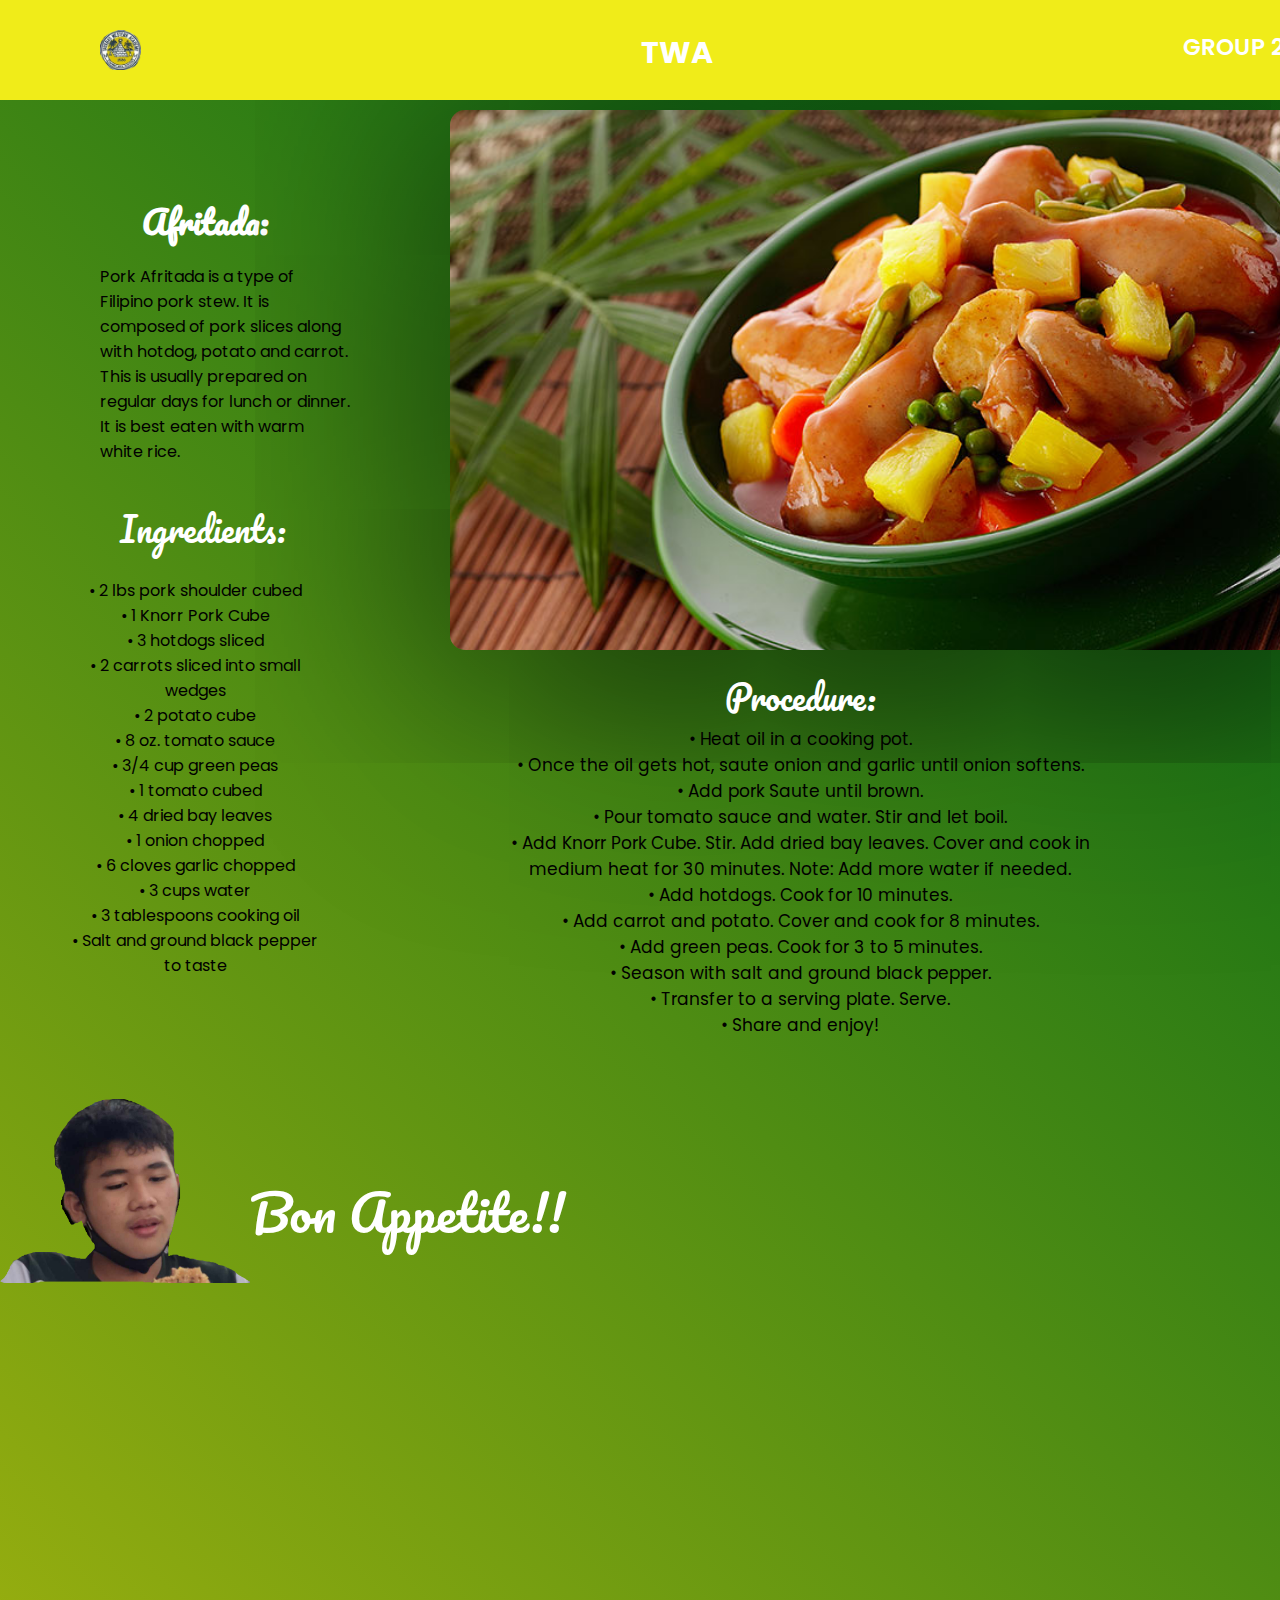
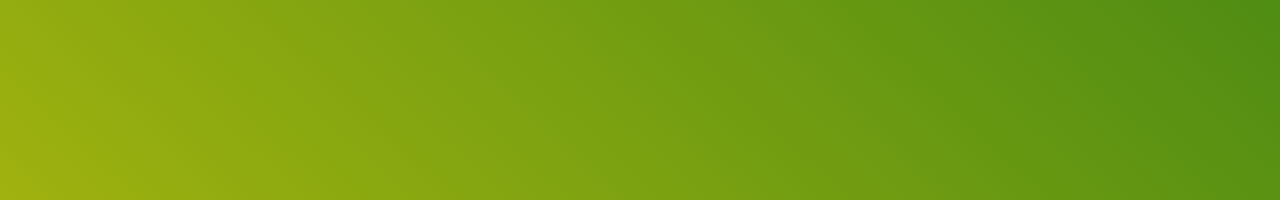
<file: index.html>
<!DOCTYPE html>
<html>

    <head>
        <link rel="stylesheet" href="G2PTC.css">
        <title>
            GROUP 2 ICT PT
        </title>
        <meta charset="UTF-8">
        <meta name="GROUP 2 PT" content="Afritada Procedures/Ingredients">
    </head>

    <body>
        <div class="Grad">
            <div class="bar">
                <img src="twa.png">
                <div class="logodiv">
                    <header>
                        <a class="Logo">TWA</a>
                   </header>
                </div>      
                <header>
                    <a class="Group">GROUP 2 TLE</a>
                </header>
             </div>

            
            <div class="grid1">
                <div class="Afritada">
                    <h1 class="aft">
                        Afritada:            
                    </h1>
                    <p class="text1">
                        Pork Afritada is a type of Filipino pork stew. It is composed of pork slices along with hotdog, potato and carrot. This is usually prepared on regular days for lunch or dinner. It is best eaten with warm white rice.
                    </p>
               </div>

                  <div>
                    <img class="AftPic" src="Pineapple-Afritada2.jpg">
                  </div>       
            </div>

            <div class="PSIGN">      
                    Ingredients:
            </div>

            <div class="grid2">
                <p>

                    &#8226; 2 lbs pork shoulder cubed<br>
                    &#8226; 1 Knorr Pork Cube<br>
                    &#8226; 3 hotdogs sliced<br>
                    &#8226; 2 carrots sliced into small wedges<br>
                    &#8226; 2 potato cube<br>
                    &#8226; 8 oz. tomato sauce<br>
                    &#8226; 3/4 cup green peas<br>
                    &#8226; 1 tomato cubed<br>
                    &#8226; 4 dried bay leaves<br>
                    &#8226; 1 onion chopped<br>
                    &#8226; 6 cloves garlic chopped<br>
                    &#8226; 3 cups water<br>
                    &#8226; 3 tablespoons cooking oil<br>
                    &#8226; Salt and ground black pepper to taste<br>

                </p>


                <div class="PROD">
                    Procedure:
                    <div class="PRODT">

                        &#8226; Heat oil in a cooking pot.<br>
                        &#8226; Once the oil gets hot, saute onion and garlic until onion softens.<br>
                        &#8226; Add pork Saute until brown.<br>
                        &#8226; Pour tomato sauce and water. Stir and let boil.<br>
                        &#8226; Add Knorr Pork Cube. Stir. Add dried bay leaves. Cover and cook in<br> medium heat for 30 minutes. Note: Add more water if needed.<br>
                        &#8226; Add hotdogs. Cook for 10 minutes.<br>
                        &#8226; Add carrot and potato. Cover and cook for 8 minutes.<br>
                        &#8226; Add green peas. Cook for 3 to 5 minutes.<br>
                        &#8226; Season with salt and ground black pepper.<br>
                        &#8226; Transfer to a serving plate. Serve.<br>
                        &#8226; Share and enjoy!
                   
                    </div>
                </div>

            </div>

            <div class="grid3">
                <img class="manuel" src="mans.png">
                <div class="BON">
                    Bon Appetite!!
                </div>
            </div>

            
        </div>

        
        
    </body>
</html>
</file>
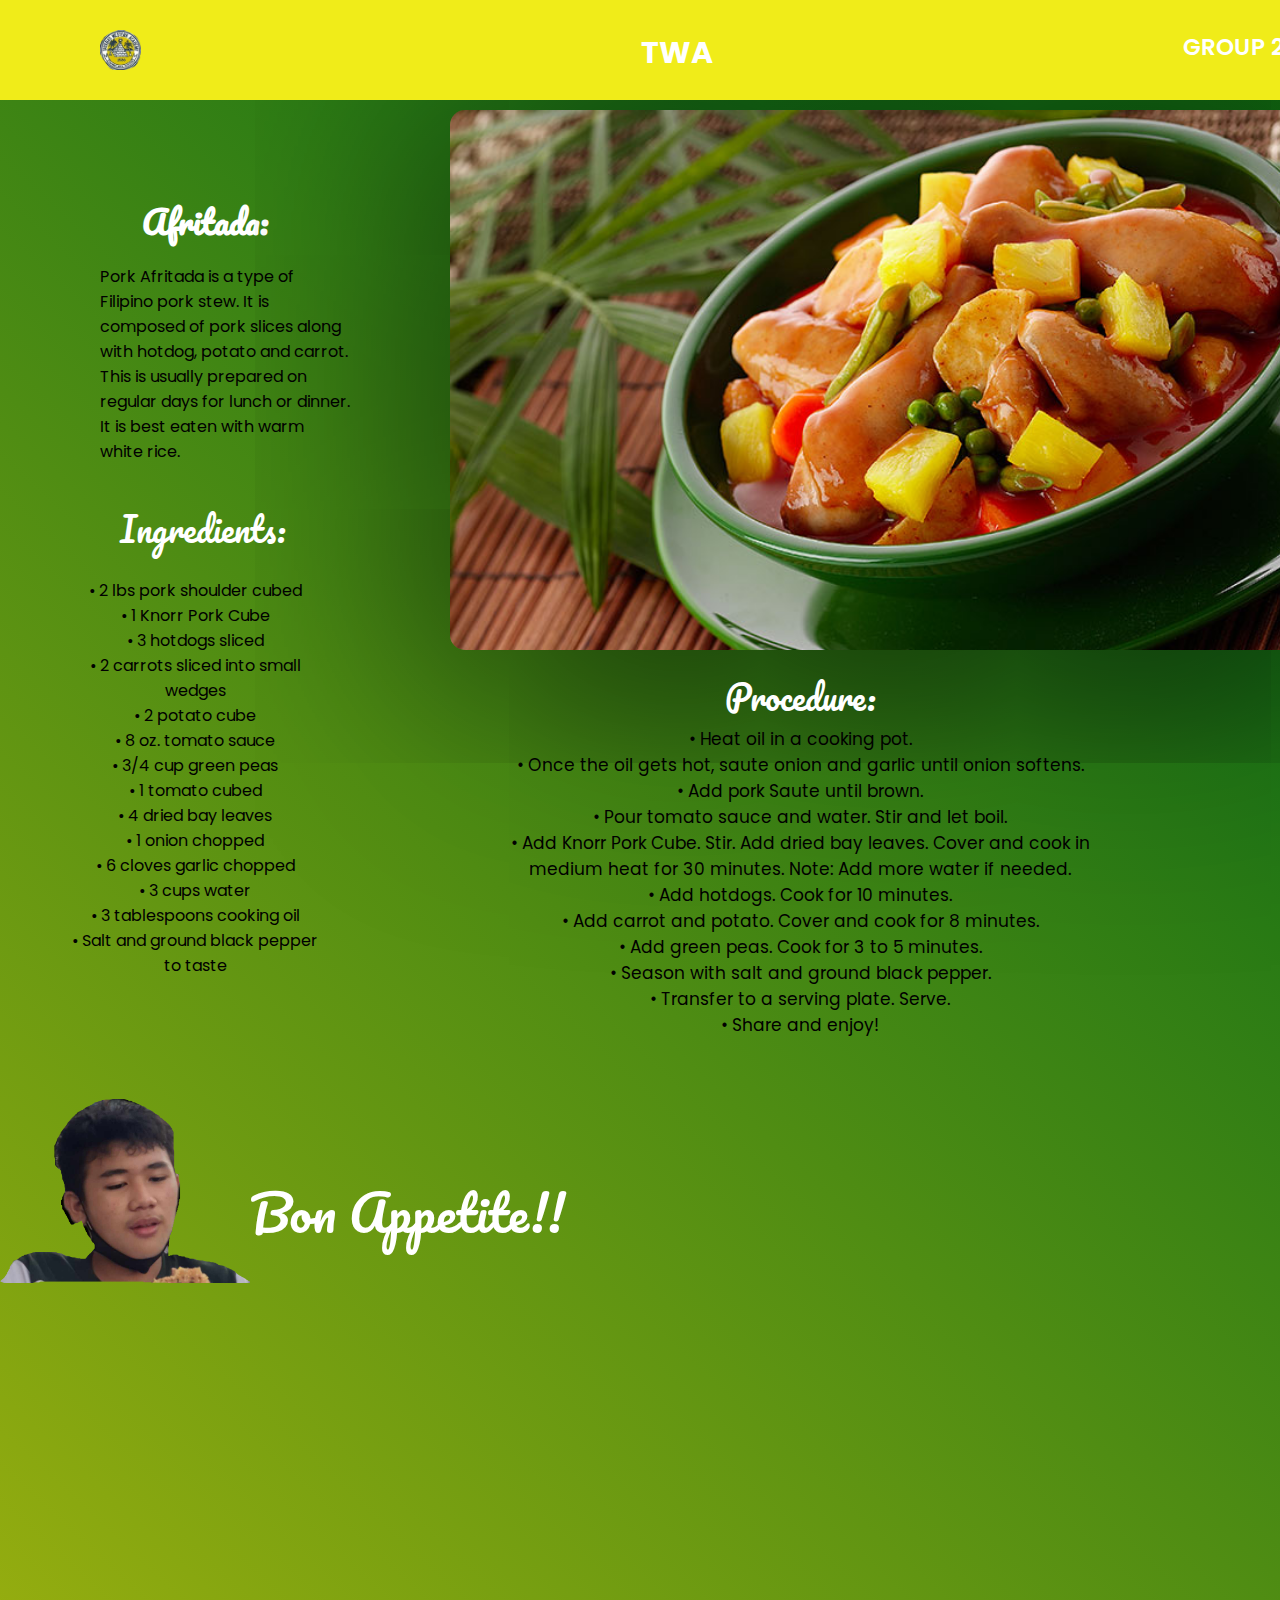
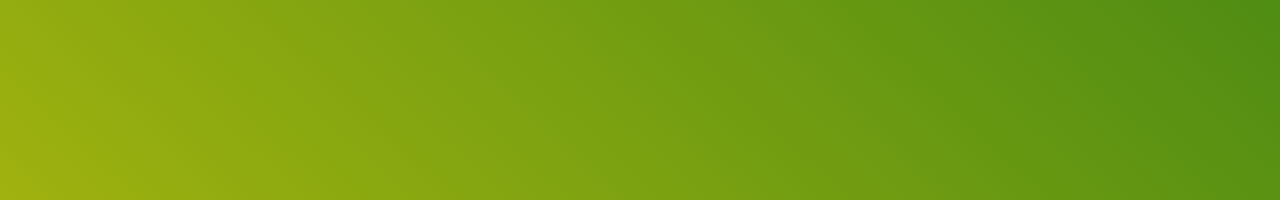
<file: G2PT.html>
<!DOCTYPE html>
<html>

    <head>
        <link rel="stylesheet" href="G2PTC.css">
        <title>
            GROUP 2 ICT PT
        </title>
        <meta charset="UTF-8">
        <meta name="GROUP 2 PT" content="Afritada Procedures/Ingredients">
    </head>

    <body>
        <div class="Grad">
            <div class="bar">
                <img src="twa.png">
                <div class="logodiv">
                    <header>
                        <a class="Logo">TWA</a>
                   </header>
                </div>      
                <header>
                    <a class="Group">GROUP 2 TLE</a>
                </header>
             </div>

            
            <div class="grid1">
                <div class="Afritada">
                    <h1 class="aft">
                        Afritada:            
                    </h1>
                    <p class="text1">
                        Pork Afritada is a type of Filipino pork stew. It is composed of pork slices along with hotdog, potato and carrot. This is usually prepared on regular days for lunch or dinner. It is best eaten with warm white rice.
                    </p>
               </div>

                  <div>
                    <img class="AftPic" src="Pineapple-Afritada2.jpg">
                  </div>       
            </div>

            <div class="PSIGN">      
                    Ingredients:
            </div>

            <div class="grid2">
                <p>

                    &#8226; 2 lbs pork shoulder cubed<br>
                    &#8226; 1 Knorr Pork Cube<br>
                    &#8226; 3 hotdogs sliced<br>
                    &#8226; 2 carrots sliced into small wedges<br>
                    &#8226; 2 potato cube<br>
                    &#8226; 8 oz. tomato sauce<br>
                    &#8226; 3/4 cup green peas<br>
                    &#8226; 1 tomato cubed<br>
                    &#8226; 4 dried bay leaves<br>
                    &#8226; 1 onion chopped<br>
                    &#8226; 6 cloves garlic chopped<br>
                    &#8226; 3 cups water<br>
                    &#8226; 3 tablespoons cooking oil<br>
                    &#8226; Salt and ground black pepper to taste<br>

                </p>


                <div class="PROD">
                    Procedure:
                    <div class="PRODT">

                        &#8226; Heat oil in a cooking pot.<br>
                        &#8226; Once the oil gets hot, saute onion and garlic until onion softens.<br>
                        &#8226; Add pork Saute until brown.<br>
                        &#8226; Pour tomato sauce and water. Stir and let boil.<br>
                        &#8226; Add Knorr Pork Cube. Stir. Add dried bay leaves. Cover and cook in<br> medium heat for 30 minutes. Note: Add more water if needed.<br>
                        &#8226; Add hotdogs. Cook for 10 minutes.<br>
                        &#8226; Add carrot and potato. Cover and cook for 8 minutes.<br>
                        &#8226; Add green peas. Cook for 3 to 5 minutes.<br>
                        &#8226; Season with salt and ground black pepper.<br>
                        &#8226; Transfer to a serving plate. Serve.<br>
                        &#8226; Share and enjoy!
                   
                    </div>
                </div>

            </div>

            <div class="grid3">
                <img class="manuel" src="mans.png">
                <div class="BON">
                    Bon Appetite!!
                </div>
            </div>

            
        </div>

        
        
    </body>
</html>
</file>
<file: G2PTC.css>
@import url('https://fonts.googleapis.com/css2?family=Poppins:ital,wght@0,100;0,200;0,300;0,400;0,500;0,600;0,700;0,800;0,900;1,100;1,200;1,300;1,400;1,500;1,600;1,700;1,800;1,900&display=swap');
@import url('https://fonts.googleapis.com/css2?family=Pacifico&family=Poppins:ital,wght@0,100;0,200;0,300;0,400;0,500;0,600;0,700;0,800;0,900;1,100;1,200;1,300;1,400;1,500;1,600;1,700;1,800;1,900&display=swap');


* {
    margin: 0;
    padding: 0;
    font-family: "Poppins", sans-serif;
    
}


body {
    height: 1000px;

}


.Grad {
    height: 200vh;
    width: 100%;
    background-image: linear-gradient(43deg,darkgreen, rgb(194, 194, 13), rgb(22, 114, 22), darkgreen);
    background-size: 300% 300%;
    animation: color 12s ease-in-out infinite;


}
@keyframes color{
    0%{
        background-position: 0 50%;
    }
    50%{
        background-position: 100% 50%;
    }
    100%{
        background-position: 0 50%;
    }
}


.bar {
    position: fixed;
    margin: 0px;
    top: 0;
    left: 0;
    height: 40px;
    width: 100%;
    padding: 30px 100px;
    background: rgb(240, 236, 25);
    display: flex;

}


.logodiv {
    margin: 0;
    padding: 0;

}


.Logo {
    color: #fff;
    font-size: 30px;
    font-weight: 700;
    text-decoration: none;
    margin-left: 500px;
    cursor: pointer;

}


.Group {
    color: #fff;
    font-size: 23px;
    font-weight: 600;
    text-decoration: none;
    margin-left: 470px;
    transition: width 0.3s;
    cursor: pointer;
}

.Group:hover{
    width: 120px;

}


.grid1{
    height: 500px;
    display: grid;
    grid-template-columns: 350px 1fr;
    column-gap: 50px;
    align-items: center;

}

.Afritada {
    margin: 100px;
    width: 250px;

}

.aft {
    margin-left: 42px;
    font-family:"Pacifico";
    size: 33px;
    color: #fff;

}

.text1 {
    margin-top: 15px;
}

.AftPic {
    margin-top: 110px;
    margin-left: 50px;
    width: 900px;
    box-shadow: 20px 20px 2000px;
    border-style: none;
    border-radius: 15px;
}

.PSIGN {
    margin-left: 120px;
    margin-bottom: 20px;
    font-family: "Pacifico";
    font-size: 33px;
    color: #fff;
    cursor: pointer;

}


.grid2 {
    display: grid;
    grid-template-columns: 250px 1fr;
    margin-left: 70px;
    text-align: center;


}

.PROD {
    margin-top: 90px;
    font-family: "Pacifico";
    font-size: 33px;
    color: #fff;

}


.PRODT {
    font-size: 17px;
    text-align: center;
    color: #000;

}

.grid3 {
    display: grid;
    grid-template-columns: 250px 1fr;

}

.manuel {
    margin-top: 61px;
    width: 250px;
    cursor: pointer;
    transition: box-shadow 0.3s;

}

.manuel:hover {
    box-shadow: 20px 20px 2000px;

}

.BON {
    margin-top: 130px;
    font-family: "Pacifico";
    font-size: 50px;
    color: #fff;

}
</file>
